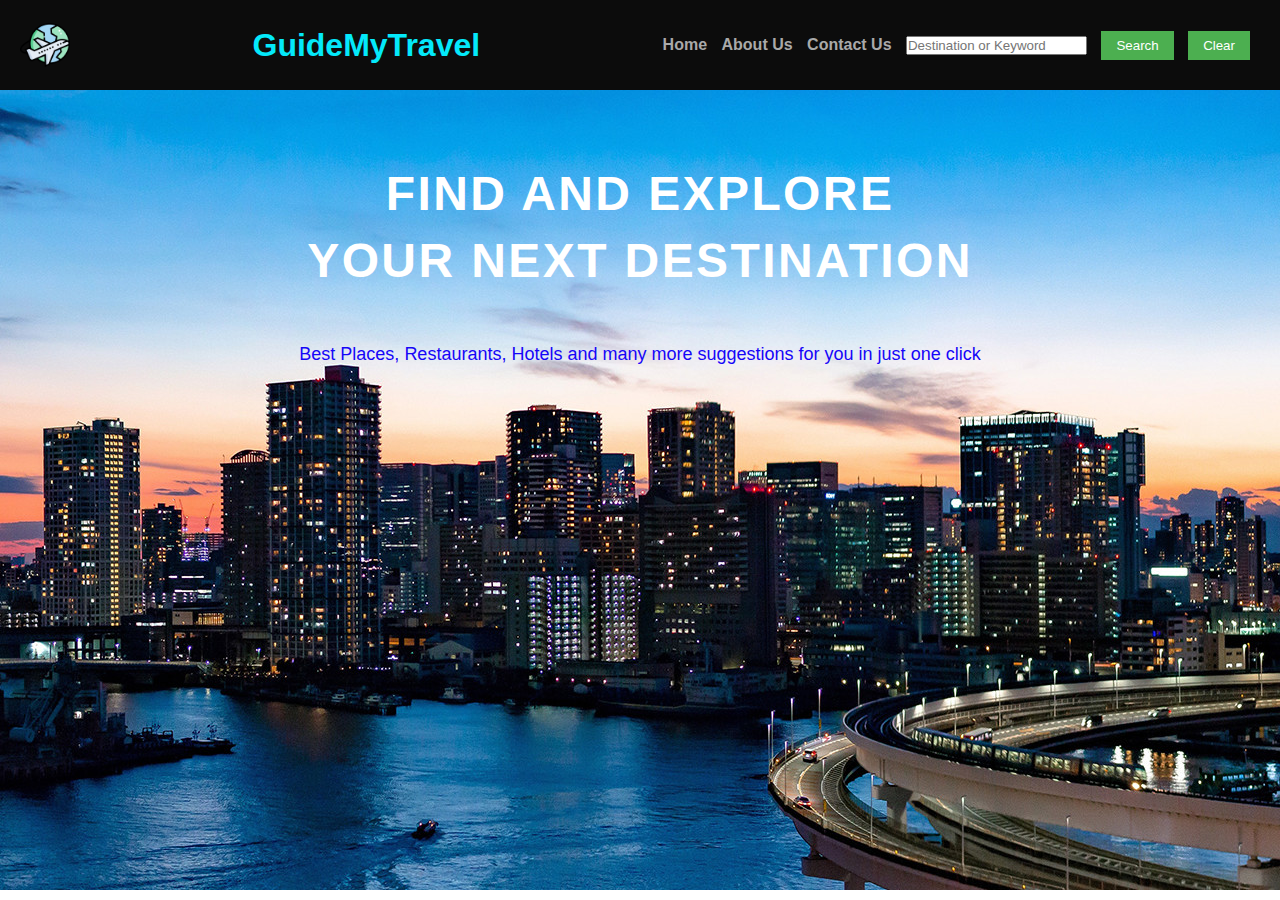
<file: index.html>
<!DOCTYPE html>
<html lang="en">

<head>
    <meta charset="UTF-8">
    <title>GuideMyTravel</title>
    <link rel="stylesheet" href="./travel_recommendation.css">
</head>

<body>
    <nav>
        <img src="./images/travel.png" alt="Travel">
        <h1>GuideMyTravel</h1>
        <ul>
            <li><a href="./index.html" id="home">Home</a></li>
            <li><a href="./about_us.html" id="about_us">About Us</a></li>
            <li><a href="./contact_us.html" id="contact_us">Contact Us</a></li>
            <li><input type="text" id="searchInput" placeholder="Destination or Keyword"></li>
            <li><button id='btnSearch'>Search</button></li>
            <li><button id='btnClear'>Clear</button></li>
        </ul>
    </nav>

    <section id="home" class="pages-shared homepage">
        <div class="homepage-txt">
            <h2>Find and explore <br> your next destination </h2>
            <p>
                Best Places, Restaurants, Hotels and many more suggestions for you in just one click
            </p><br>
        </div>
        <div id="results" class="results-container">
            <!-- Search results will be displayed here -->
        </div>
    </section>
    <script src="travel_recommendation.js"></script>
</body>

</html>
</file>
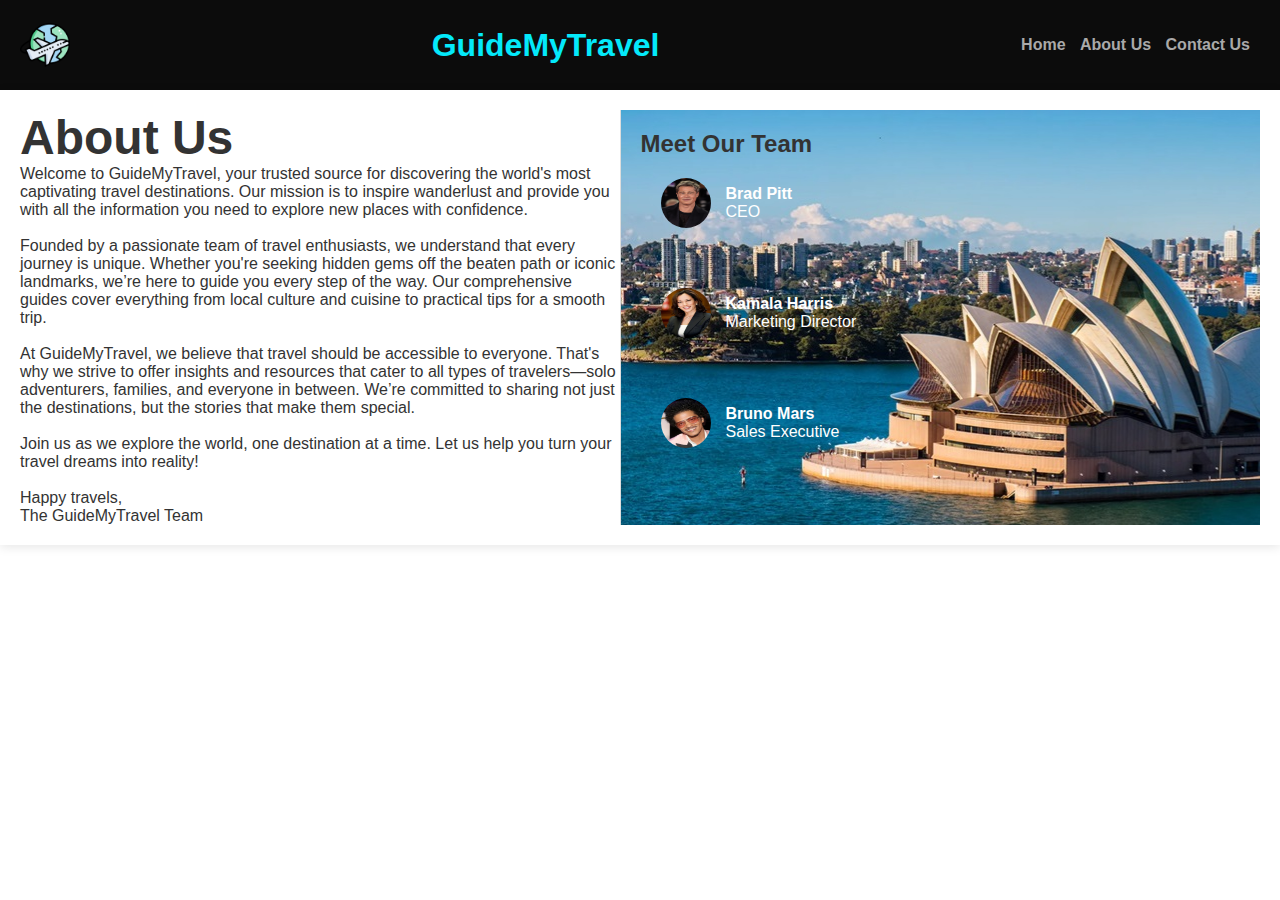
<file: about_us.html>
<!DOCTYPE html>
<html lang="en">

<head>
    <meta charset="UTF-8">
    <title>About Us</title>
    <link rel="stylesheet" href="./travel_recommendation.css">
</head>

<body>
    <nav>
        <img src="./images/travel.png" alt="Travel">
        <h1>GuideMyTravel</h1>
        <ul>
            <li><a href="./index.html" id="home">Home</a></li>
            <li><a href="./about_us.html" id="about_us">About Us</a></li>
            <li><a href="./contact_us.html" id="contact_us">Contact Us</a></li>
        </ul>
    </nav>

    <div class="about">
        <div class="about-left-column">
            <h1>About Us</h1>
            <p>
                Welcome to GuideMyTravel, your trusted source for discovering the world's most captivating travel destinations. 
                Our mission is to inspire wanderlust and provide you with all the information you need to explore new places with confidence.<br><br>
                
                Founded by a passionate team of travel enthusiasts, we understand that every journey is unique.
                Whether you're seeking hidden gems off the beaten path or iconic landmarks, we’re here to guide you every step of the way. 
                Our comprehensive guides cover everything from local culture and cuisine to practical tips for a smooth trip.<br><br>

                At GuideMyTravel, we believe that travel should be accessible to everyone. That's why we strive to offer insights and resources 
                that cater to all types of travelers—solo adventurers, families, and everyone in between. We’re committed to sharing not just the 
                destinations, but the stories that make them special.<br><br>
                
                Join us as we explore the world, one destination at a time. Let us help you turn your travel dreams into reality!<br><br>
                
                Happy travels,<br>
                
                The GuideMyTravel Team
            </p>
        </div>
        <div class="about-right-column">
            <h2>Meet Our Team</h2>
            <div class="about-employee">
                <img src="./images/brad-pitt.jpg" alt="Brad Pitt" class="about-employee-photo">
                <div class="about-employee-info">
                    <p><strong>Brad Pitt</strong></p>
                    <p>CEO</p>
                </div>
            </div>
            <div class="about-employee">
                <img src="./images/kamala-harris.jpg" alt="Kamala Harris" class="about-employee-photo">
                <div class="about-employee-info">
                    <p><strong>Kamala Harris</strong></p>
                    <p>Marketing Director</p>
                </div>
            </div>
            <div class="about-employee">
                <img src="./images/bruno-mars.jpg" alt="Bruno Mars" class="about-employee-photo">
                <div class="about-employee-info">
                    <p><strong>Bruno Mars</strong></p>
                    <p>Sales Executive</p>
                </div>
            </div>
        </div>
    </div>
</body>

</html>
</file>
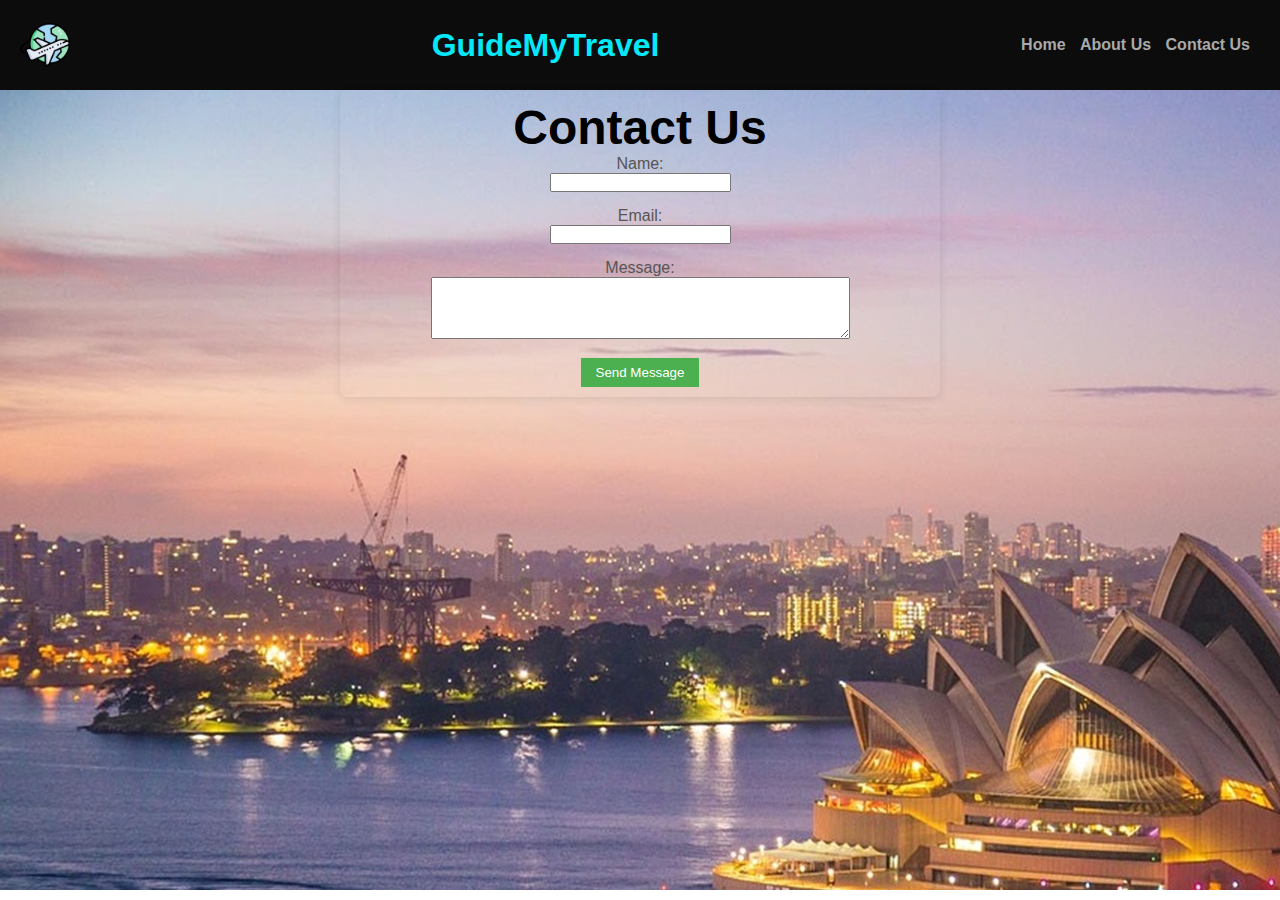
<file: contact_us.html>
<!DOCTYPE html>
<html lang="en">
<head>
    <meta charset="UTF-8">
    <title>GuideMyTravel</title>
    <link rel="stylesheet" href="travel_recommendation.css">
</head>

<body>
    <nav>
        <img src="./images/travel.png" alt="Travel">
        <h1>GuideMyTravel</h1>
        <ul>
            <li><a href="./index.html" id="home">Home</a></li>
            <li><a href="./about_us.html" id="about_us">About Us</a></li>
            <li><a href="./contact_us.html" id="contact_us">Contact Us</a></li>
        </ul>
    </nav>
    <section id="home" class="pages-shared contact">
        <div class="container">
            <h1>Contact Us</h1>
            <form id="contact-form">
                <div class="form-group">
                    <label for="name">Name:</label>
                    <input type="text" id="name" name="name" required>
                </div>
                <div class="form-group">
                    <label for="email">Email:</label>
                    <input type="email" id="email" name="email" required>
                </div>
                <div class="form-group">
                    <label for="message">Message:</label>
                    <textarea id="message" name="message" rows="4" cols="50"></textarea>
                </div>
                <button type="submit" onclick="sendMessage()">Send Message</button>
                <script>
                    function sendMessage() {
                        alert("Message received. Thank you!")
                    }
                </script>
            </form>
        </div>
    </section>
</body>
</html>
</file>
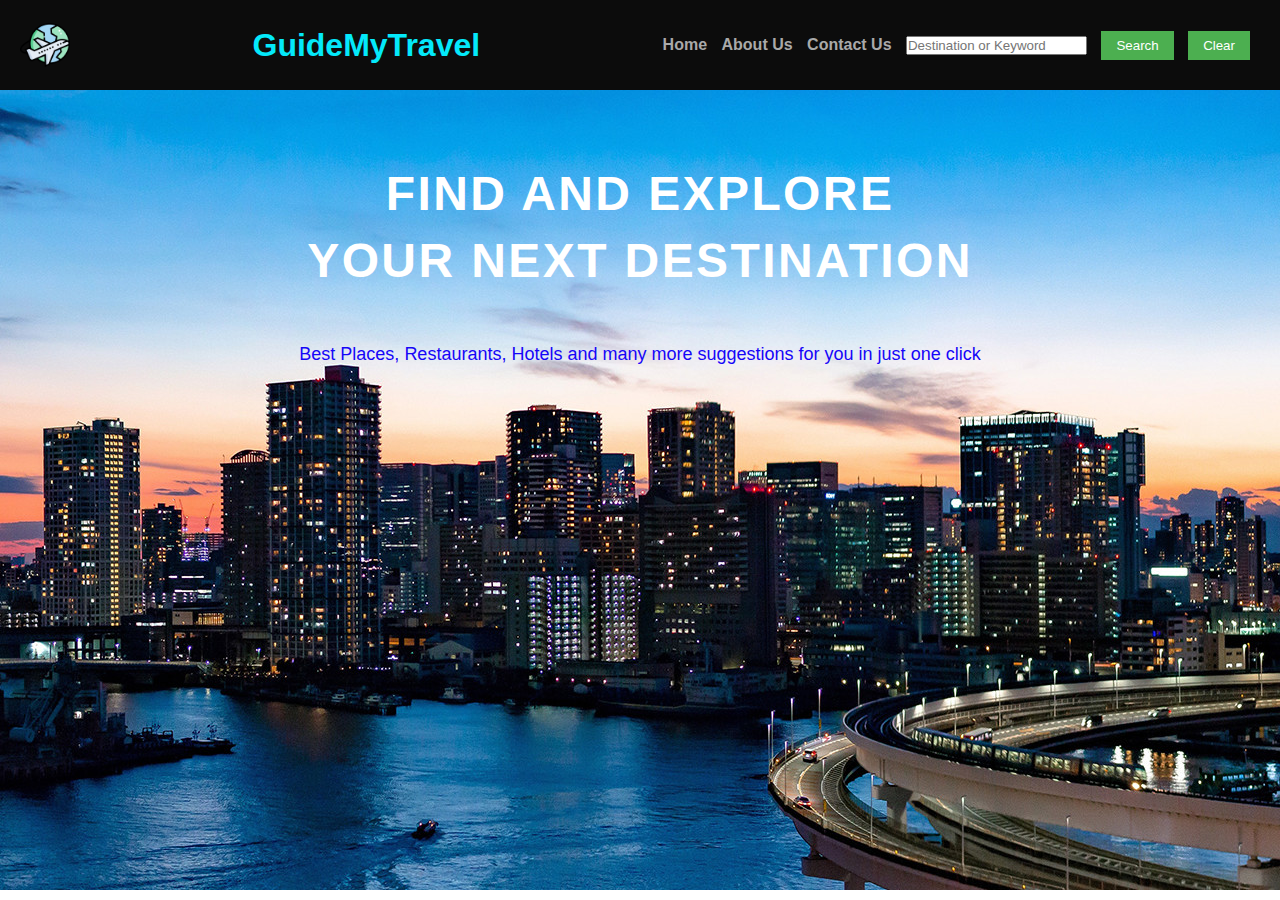
<file: travel_recommendation.html>
<!DOCTYPE html>
<html lang="en">

<head>
    <meta charset="UTF-8">
    <title>GuideMyTravel</title>
    <link rel="stylesheet" href="./travel_recommendation.css">
</head>

<body>
    <nav>
        <img src="./images/travel.png" alt="Travel">
        <h1>GuideMyTravel</h1>
        <ul>
            <li><a href="./travel_recommendation.html" id="home">Home</a></li>
            <li><a href="./about_us.html" id="about_us">About Us</a></li>
            <li><a href="./contact_us.html" id="contact_us">Contact Us</a></li>
            <li><input type="text" id="searchInput" placeholder="Destination or Keyword"></li>
            <li><button id='btnSearch'>Search</button></li>
            <li><button id='btnClear'>Clear</button></li>
        </ul>
    </nav>

    <section id="home" class="pages-shared homepage">
        <div class="homepage-txt">
            <h2>Find and explore <br> your next destination </h2>
            <p>
                Best Places, Restaurants, Hotels and many more suggestions for you in just one click
            </p><br>
        </div>
        <div id="results" class="results-container">
            <!-- Search results will be displayed here -->
        </div>
    </section>
    <script src="travel_recommendation.js"></script>
</body>

</html>
</file>
<file: travel_recommendation.css>
* {
    margin: 0;
    padding: 0;
    box-sizing: border-box;
}

body {
    font-family: Arial, sans-serif;
}

/* Navigation Bar 
======================================*/

nav {
    background-color: #0c0c0c;
    padding: 20px;
    display: flex;
    align-items: center;
    justify-content:space-between;
}

nav img {
    width: 50px;
    height: 50px;
}

nav ul {
    list-style-type: none;
}

nav ul li {
    display: inline;
    margin-right: 10px;
}

nav a {
    text-decoration: none;
    color: darkgrey;
    font-weight: bold;
}
nav h1 {
    color: rgb(4, 233, 250);
    font-size: 32px;
}

/* Form Elements
======================================*/
button {
    padding: 7px 15px;
    background-color: #4CAF50;
    color: white;
    border: none;
    cursor: pointer;
}

button:hover {
    background-color: #45a049;
}

/* Results Container */
.results-container {
    width: 50%;
    margin: auto;
    display: none;
    flex-direction: column;
    align-items: center;
    background-color: #fff;
    padding: 20px;
    border-radius: 8px;
    box-shadow: 0 4px 8px rgba(0, 0, 0, 0.1);
}

/* Styled container for each result */
.result-item {
    border: 1px solid #ddd;
    border-radius: 8px;
    margin-bottom: 20px;
    width: 80%;
    max-width: 600px;
    text-align: center;
    overflow: hidden;
}

.result-item h2 {
    background-color: #0073e6;
    color: white;
    margin: 0;
    padding: 15px;
}

.result-item img {
    width: 100%;
    height: auto;
}

.result-item p {
    padding: 15px;
    background-color: #f4f4f4;
    color: #333;
    margin: 0;
}

/* If no match is found */
.no-result {
    font-size: 18px;
    margin: auto;
}

/* Background image adjustments
======================================*/
.pages-shared {
    position: relative;
    background-position:center;
    background-size:cover;
    text-align: center;
    height:800px;
    z-index: 1;
}

/* Home Page
======================================*/
.homepage {
    background:url(./images/banner.jpg)no-repeat;
}

.homepage-txt { padding-top: 70px;}

.homepage-txt h2 {
    font-size: 48px;
    color: #fff;
    font-weight: 700;
    text-transform: uppercase;
    letter-spacing: 2.4px;
    line-height: 1.4;
}
.homepage-txt p {
    font-size: 18px;
    color: #1606f8;
    margin-top: 50px;
}

.home-container {
    font-size: 18px;
}
/* About Us 
========================================*/
.about {
    display: flex;
    width: 100%;
    padding: 20px;
    box-shadow: 0 2px 10px rgba(0, 0, 0, 0.1);
    color: #333;
}

.about h1 {
    font-size: 48px;
}

.about-left-column {
    flex: 1;
    background: white;
}

.about-right-column {
    flex: 1;
    border-left: 1px solid #ddd;
    background:url(./images/about_bkg.jpg)no-repeat;
    padding: 20px;
}

.about-employee {
    display: flex;
    align-items: center;
    margin-bottom: 20px;
    padding: 20px;
    color: #fff;
}

.about-employee-photo {
    width: 50px;
    height: 50px;
    border-radius: 50%;
    margin-right: 15px;
}

/* Contact Us
========================================*/
.contact {
    background:url(./images/sydney.jpg)no-repeat;
}

.container {
    background: transparent;
    padding: 20px;
    border-radius: 8px;
    box-shadow: 0 2px 10px rgba(0, 0, 0, 0.1);
    width: 600px;
    margin: auto;
    padding: 10px;
}

.container h1 {
    font-size: 48px;
}

.container label {
    display: block;
    margin: auto;
    color: #555;
}

.form-group {
    margin-bottom: 15px;
}
</file>
